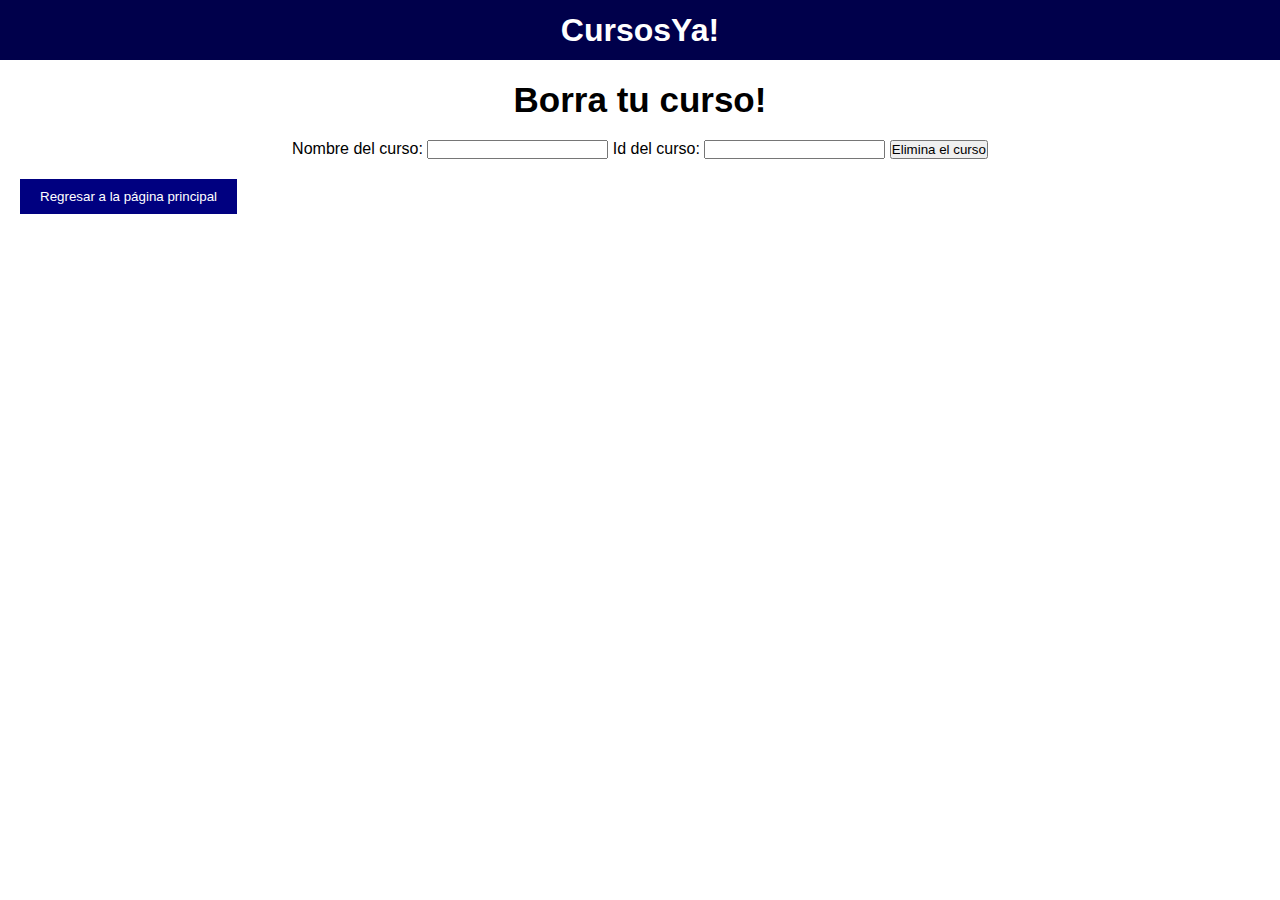
<file: borrarCurso.html>
<!DOCTYPE html>
<html lang="en">
<head>
    <meta charset="UTF-8">
    <meta name="viewport" content="width=device-width, initial-scale=1.0">
    <title>CursosYa!</title>
    <link rel="stylesheet" href="style.css">
</head>
<body>
    <header>
        <h1 class="encabezado"> CursosYa!</h1>
    </header>
        <h2 class="titulo"> Borra tu curso!</h2>
    <div class="formulario">
        <form>
            <label for="nombre">Nombre del curso:</label>
            <input type="text" id="nombre">
            <label for="ID">Id del curso:</label>
            <input type="text" id="ID">
            <input type="submit" value="Elimina el curso">
        </form>
        
    </div>
    <a href="index.html"><button class="botones" id="volver">Regresar a la página principal</button></a>
    <script src="main.js"></script>
</body>
</html>
</file>
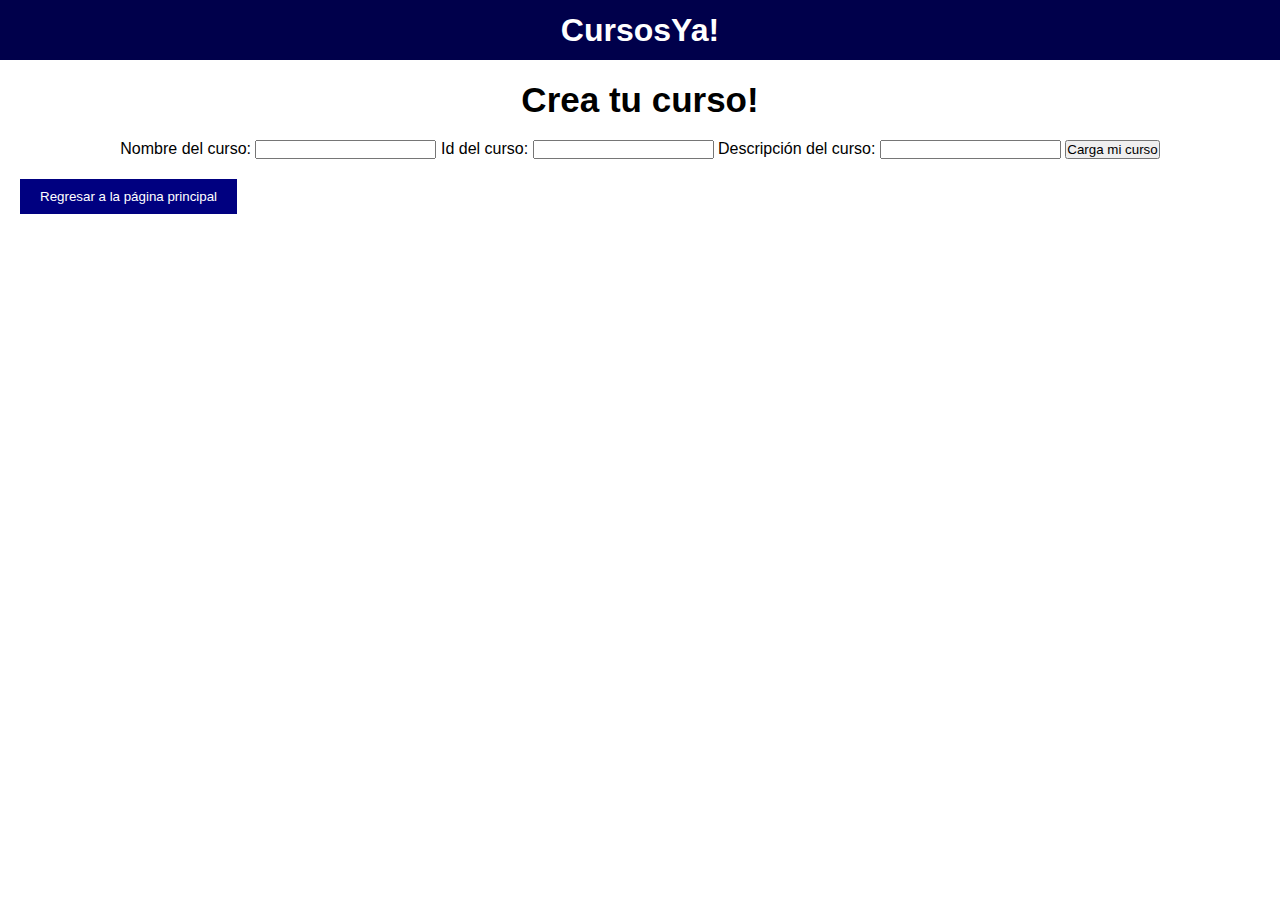
<file: crearCurso.html>
<!DOCTYPE html>
<html lang="en">
<head>
    <meta charset="UTF-8">
    <meta name="viewport" content="width=device-width, initial-scale=1.0">
    <title>CursosYa!</title>
    <link rel="stylesheet" href="style.css">
</head>
<body>
    <header>
        <h1 class="encabezado"> CursosYa!</h1>
    </header>
        <h2 class="titulo"> Crea tu curso!</h2>
    <div class="formulario">
        <form>
            <label for="nombre">Nombre del curso:</label>
            <input type="text" id="nombre">
            <label for="ID">Id del curso:</label>
            <input type="text" id="ID">
            <label for="descripcion">Descripción del curso:</label>
            <input type="text" id="decripcion">
            <input type="submit" value="Carga mi curso">
        </form>
        
    </div>
    <a href="index.html"><button class="botones" id="volver">Regresar a la página principal</button></a>
    <script src="main.js"></script>
</body>
</html>
</file>
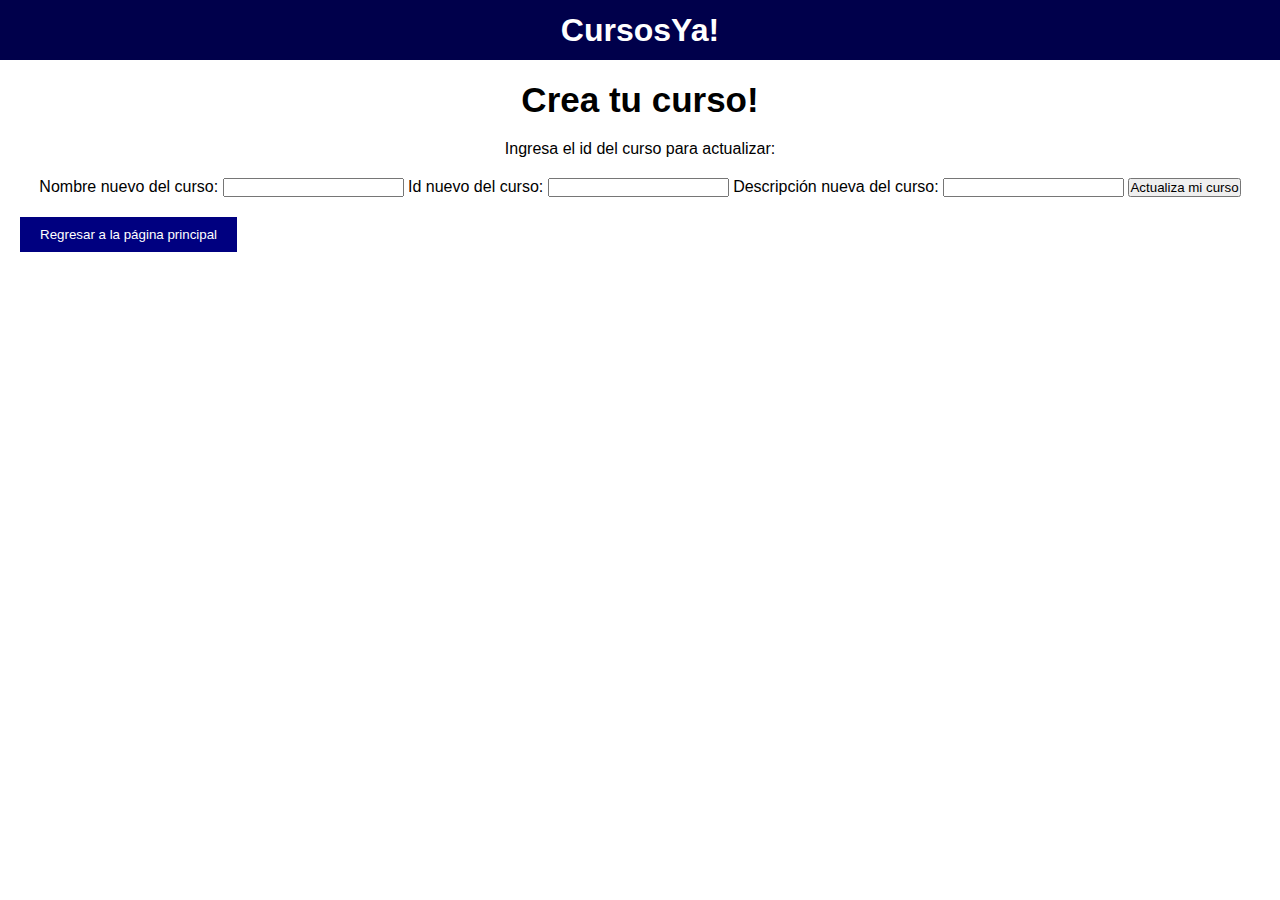
<file: editarCurso.html>
<!DOCTYPE html>
<html lang="en">
<head>
    <meta charset="UTF-8">
    <meta name="viewport" content="width=device-width, initial-scale=1.0">
    <title>CursosYa!</title>
    <link rel="stylesheet" href="style.css">
</head>
<body>
    <header>
        <h1 class="encabezado"> CursosYa!</h1>
    </header>
        <h2 class="titulo"> Crea tu curso!</h2>
        <p class="alerta">Ingresa el id del curso para actualizar:</p>
    <div class="formulario">
        <form>
            <label for="nombre">Nombre nuevo del curso:</label>
            <input type="text" id="nombre">
            <label for="ID">Id nuevo del curso:</label>
            <input type="text" id="ID">
            <label for="descripcion">Descripción nueva del curso:</label>
            <input type="text" id="decripcion">
            <input type="submit" value="Actualiza mi curso">
        </form>
        
    </div>
    <a href="index.html"><button class="botones" id="volver">Regresar a la página principal</button></a>
    <script src="main.js"></script>
</body>
</html>
</file>
<file: style.css>
*{
    margin: 0;
    padding: 0;
    box-sizing: border-box;}

body {
    font-family: Arial, sans-serif;
}

.encabezado{
    display: flex;
    background-color:rgb(0, 0, 75);
    color: white;
    height: 60px;
    justify-content: center;
    align-items: center;
}

.bienvenida{
    height: 18vh;
    font-size: 25px;
    font-family:Arial, Helvetica;
    padding: 5%;
    text-align: center;
    font-weight: bold;
}

.container{
    display: flex;
    flex-wrap: wrap;
    justify-content: center;
    align-items: center;
}

.curso img{
    width: 50%;
    height: auto;
}

.curso{
    width: 30%;
    margin: 20px;
    padding: 20px;
}

.opciones{
    display: flex;
    justify-content: space-evenly;
    margin-top: 20px;
}

button{
    padding: 10px 20px;
    background-color: navy;
    color: white;
    border: none;
    cursor: pointer;
    margin: 20px;
}

.titulo{
    font-size: 35px;
    font-weight: bold;
    margin: 20px;
    text-align: center;
}

.formulario{
    margin-top: 20px;
    display: flex;
    flex-direction: row;
    justify-content: center;
}


.alerta {
    text-align: center;
}
</file>
